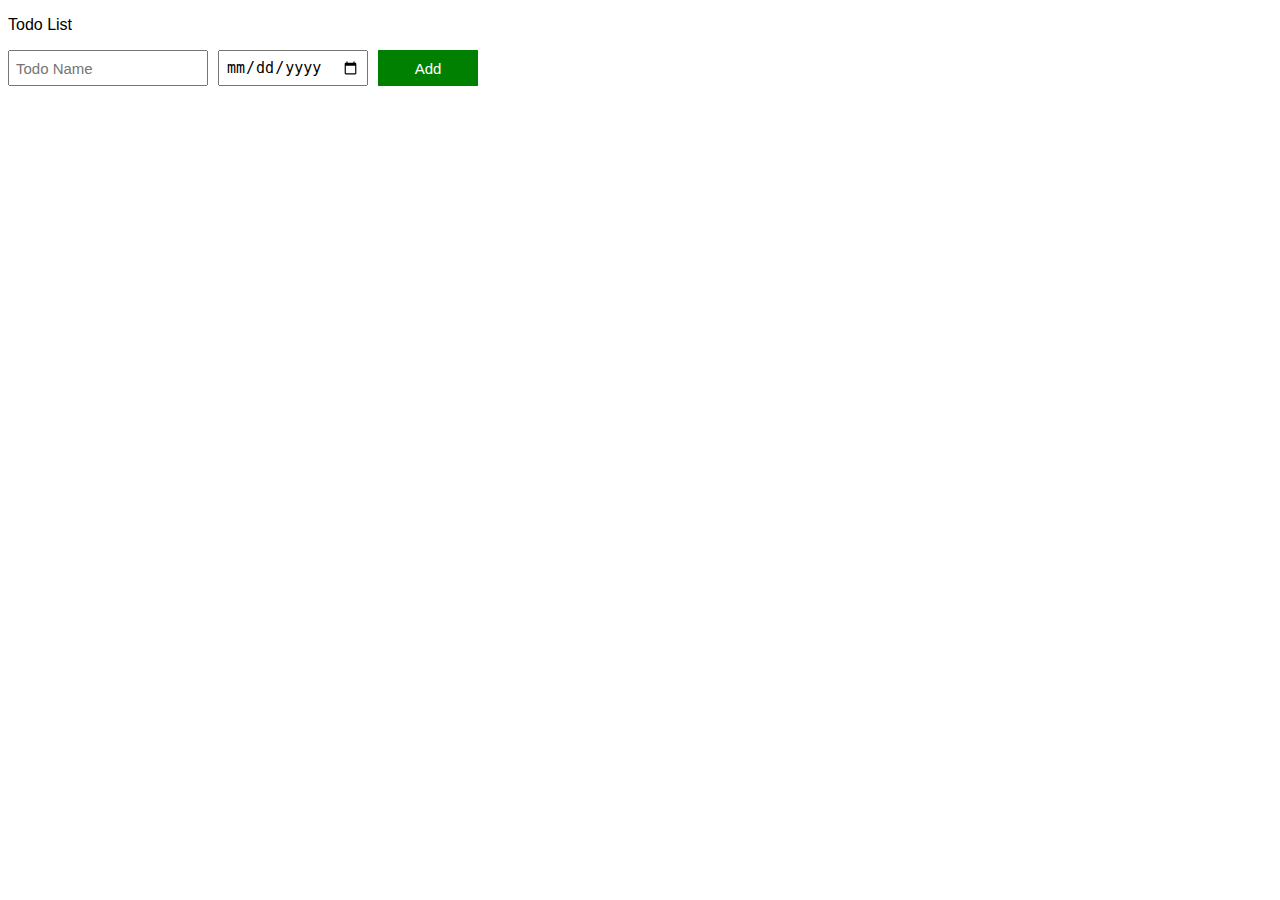
<file: Arrays and Loops/index.html>
<!DOCTYPE html>
<html lang="en">
  
<head>
  <meta charset="UTF-8">
  <meta name="viewport" content="width=device-width, initial-scale=1.0">
  <title>Document</title>
  <link rel="stylesheet" href="style.css">
</head>

<body>
  <p>Todo List</p>
  <div class="todo-input-grid"> 
  <input type="text" placeholder="Todo Name" class="js_inputName name-input" onkeydown="if(event.key === 'Enter'){addToArray()}">
  <input type="date" class="js-due-date-input due-date-input">   
  <button class="add-todo-button" onclick="addToArray()">Add</button>
</div>

  <div class="js-output_div todo-list"></div>
  
  <script src="app.js"></script>
</body>
</html>
</file>
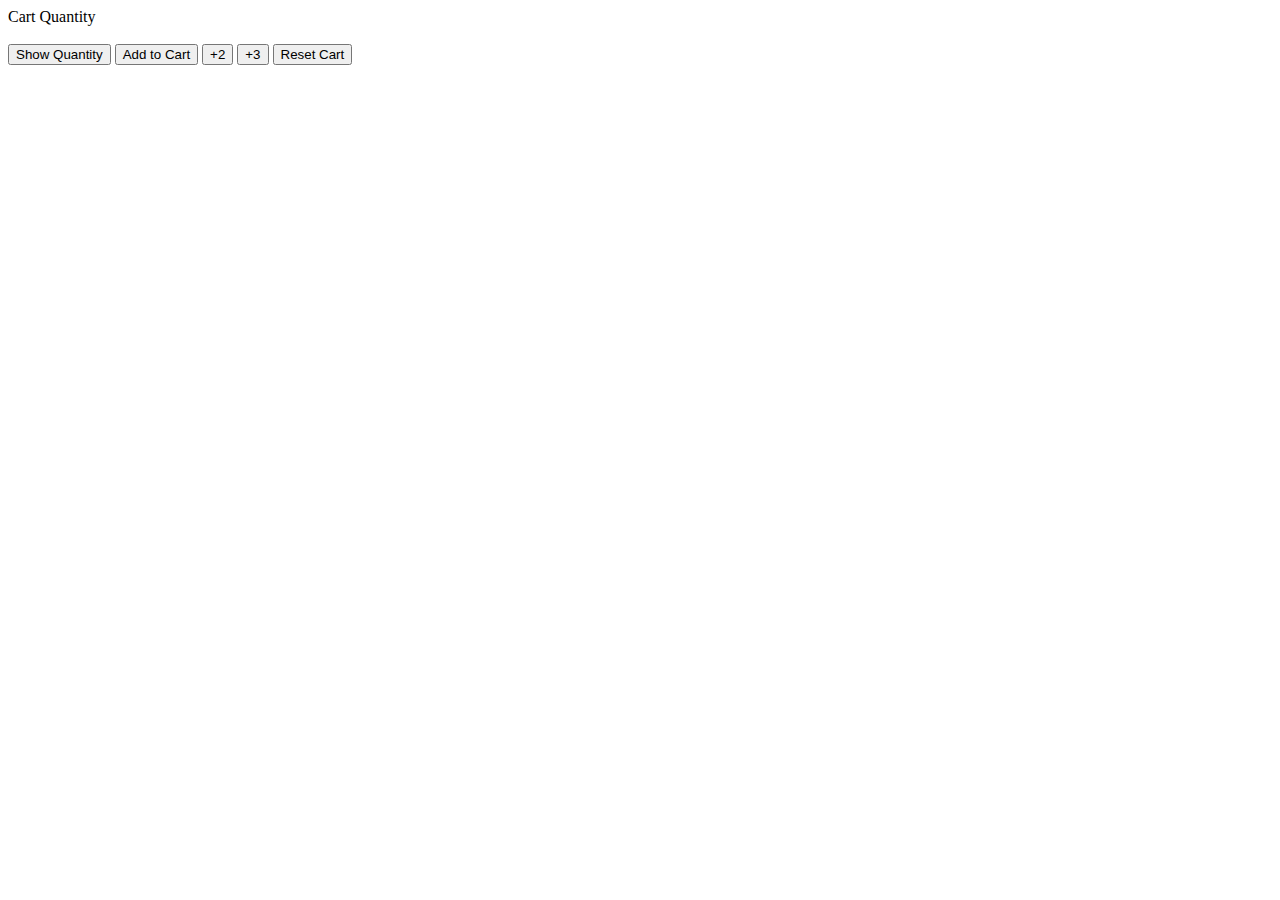
<file: Variable_.html>
<!DOCTYPE html>
<html>
	<head>
	<title>Document</title>
	</head>
	<body>
		Cart Quantity <br><br>
		<button onclick="
		console.log(`Cart Quantity : ${cartQuantity}`);
		">Show Quantity</button>
		<button onclick="
			cartQuantity ++;
			console.log(`Cart Quantity : ${cartQuantity}`);"
			>Add to Cart</button>
		<button  onclick="
		cartQuantity += 2;
		console.log(`Cart Quantity : ${cartQuantity}`);"
		>+2</button>
		<button onclick="
		cartQuantity += 3;
		console.log(`Cart Quantity : ${cartQuantity}`);"
		>+3</button>
		<button onclick="
		cartQuantity = 0;
		console.log('Cart was Reset!');
		console.log(`Cart Quantity : ${cartQuantity}`);"
		>Reset Cart</button>
		<script>
			let cartQuantity = 0;
		</script>

</body>
</html>
</file>
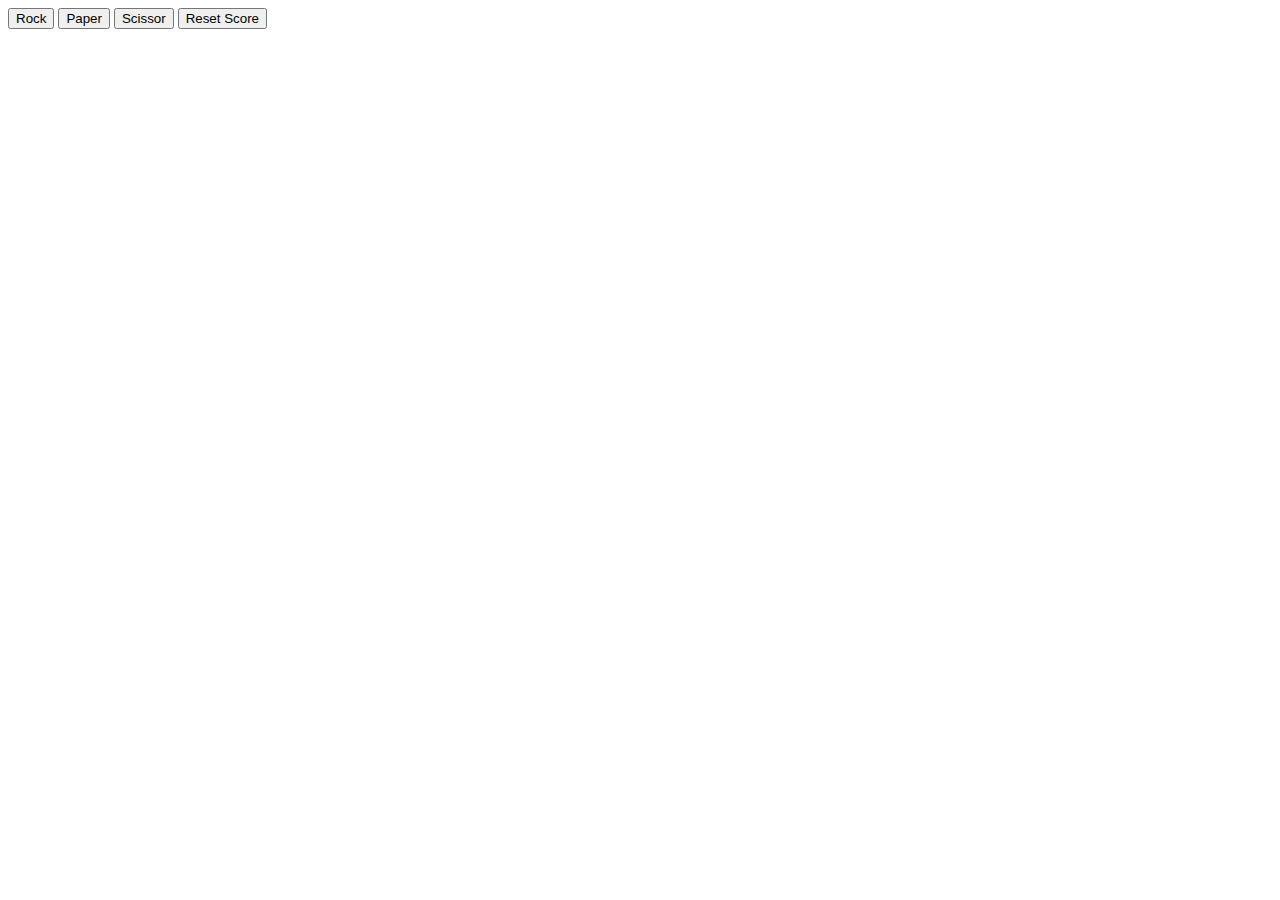
<file: Main_Game/3__2Rock_paper.html>
<!DOCTYPE html>
<html>
<head>
  <title>Basic Game</title>
</head>
<body>
  <button onclick=" 
    choice = comChoice();
    playGame('Rock');
    ">Rock</button>
  <button onclick="
     choice = comChoice();
     playGame('Paper');
  ">Paper</button>
  <button onclick="
    choice = comChoice();
    playGame('Scissor');
  ">Scissor</button>
  <button onclick="
    score.loss = 0;
    score.win = 0;
    score.tie = 0;
    localStorage.removeItem('score');
  ">Reset Score</button>
  

<script src="script.js"></script>
</body>
</html>
</file>
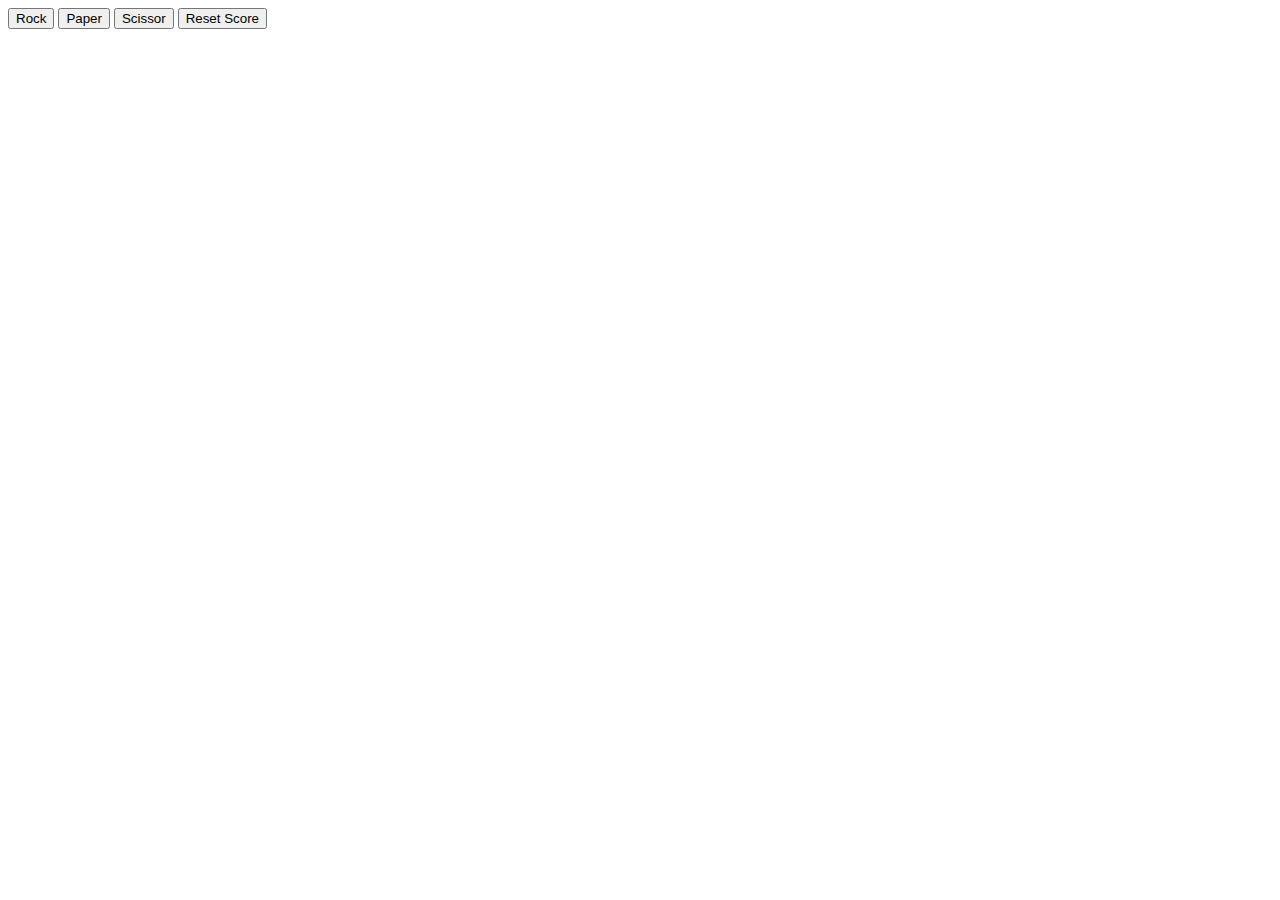
<file: Objects/3__2Rock_paper.html>
<!DOCTYPE html>
<html>
<head>
  <title>Basic Game</title>
</head>
<body>
  <button onclick=" 
    let choice = comChoice();
    playGame('Rock');
    ">Rock</button>
  <button onclick="
     choice = comChoice();
     playGame('Paper');
  ">Paper</button>
  <button onclick="
    choice = comChoice();
    playGame('Scissor');
  ">Scissor</button>
  <button onclick="
    score.loss = 0;
    score.win = 0;
    score.tie = 0;
  ">Reset Score</button>
  

<script src="script.js"></script>
</body>
</html>
</file>
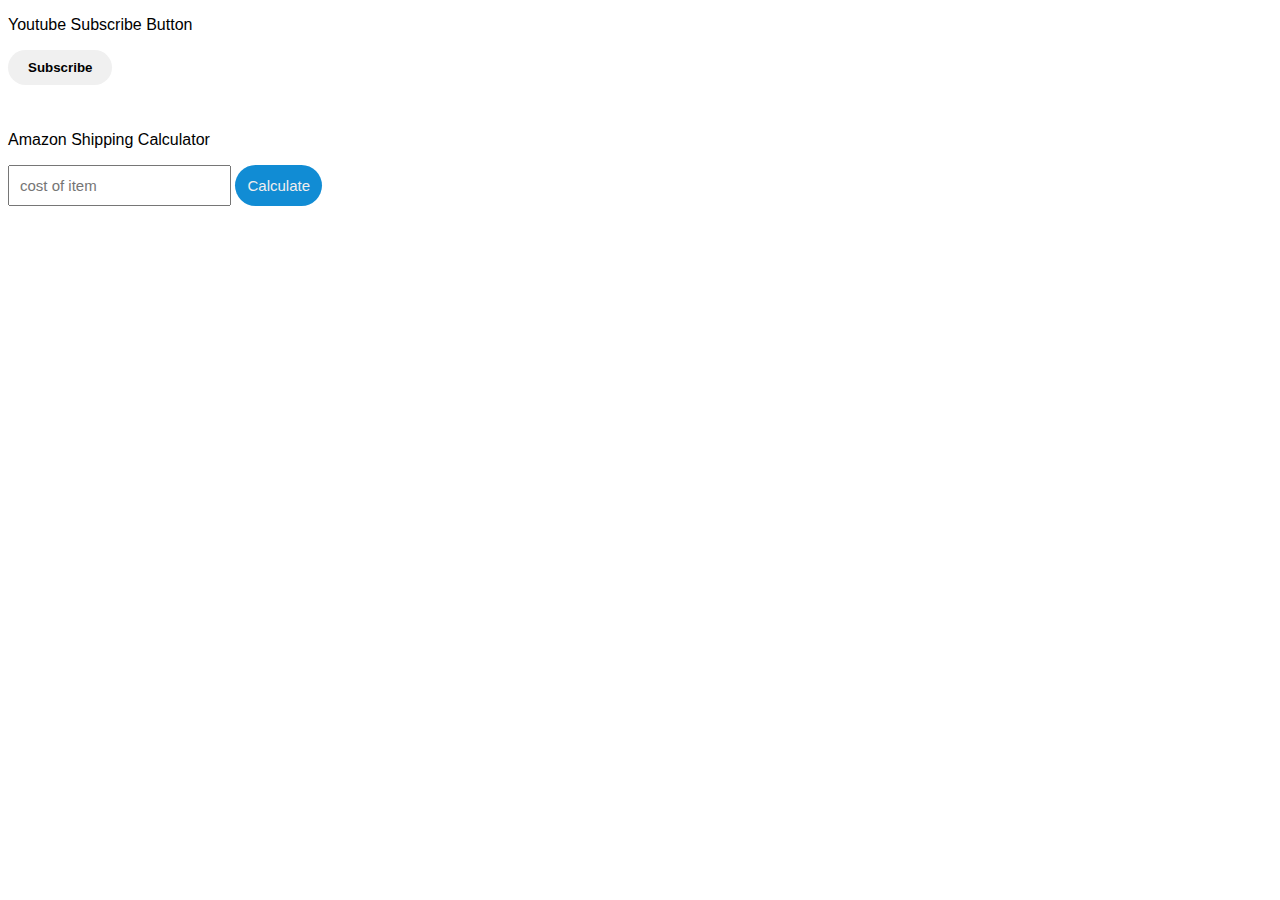
<file: domprojects/Subsribe/Domprojects.html>
<!DOCTYPE html>
<html lang="en">
<head>
  <meta charset="UTF-8">
  <meta name="viewport" content="width=device-width, initial-scale=1.0">
  <title>Dom Projects</title>
  <link rel="stylesheet" href="style.css">
</head>
<body>
  <p>Youtube Subscribe Button</p>
  <button class="subscribe subs" onclick="Subscribe()">Subscribe</button>


  <p>Amazon Shipping Calculator</p>

  <input type="text" class="js-input-cost input-cost" onkeydown="onClickEnter(event)" placeholder="cost of item">
  <button class="calcb"  onclick="calcShip()">Calculate</button>
  <p class="js-output-cost"></p>
  
<script src="app.js"></script>
</body>
</html>
</file>
<file: Arrays and Loops/style.css>
body{
  font-family: Arial;
}
.todo-list,
.todo-input-grid{
  display:grid;
  grid-template-columns: 200px 150px 100px ;
  column-gap: 10px;
  row-gap:10px;
  align-items: center;
}
.todo-input-grid{
  margin-bottom: 10px;
  align-items: stretch;
}
.name-input,
.due-date-input{
  font-size:15px;
  padding:6px;

}
.add-todo-button{
  background-color: green;
  color:white;
  border:none;
  font-size: 15px;
  cursor: pointer;
}
.delete-todo-button{
  background-color: darkred;
  color:white;
  border:none;
  font-size: 15px;
  cursor: pointer;
  padding-top:10px;
  padding-bottom:10px ;
}
</file>
<file: domprojects/Subsribe/style.css>
body{
  font-family: Arial;
}

.subs{
  border-radius: 50px;
  border-style: none;
  background-color: rgb(240,240,240);
  padding-left:20px; padding-right: 20px;
  padding-top:10px;padding-bottom: 10px ;
  cursor: pointer;
  font-weight: bold;
  margin-bottom: 30px;
}
.is-subbed{
  background-color: rgb(52, 51, 51);
  color: rgb(244, 244, 244);
}

.input-cost{
  font-size: 15px;
  padding: 10px;
}

.calcb{
  font-size: 15px;
  padding: 12px;
  background-color: rgb(17, 140, 212);
  color: rgb(239, 238, 238);
  border-radius: 30px;
  border:none;
  cursor:pointer;
}
</file>
